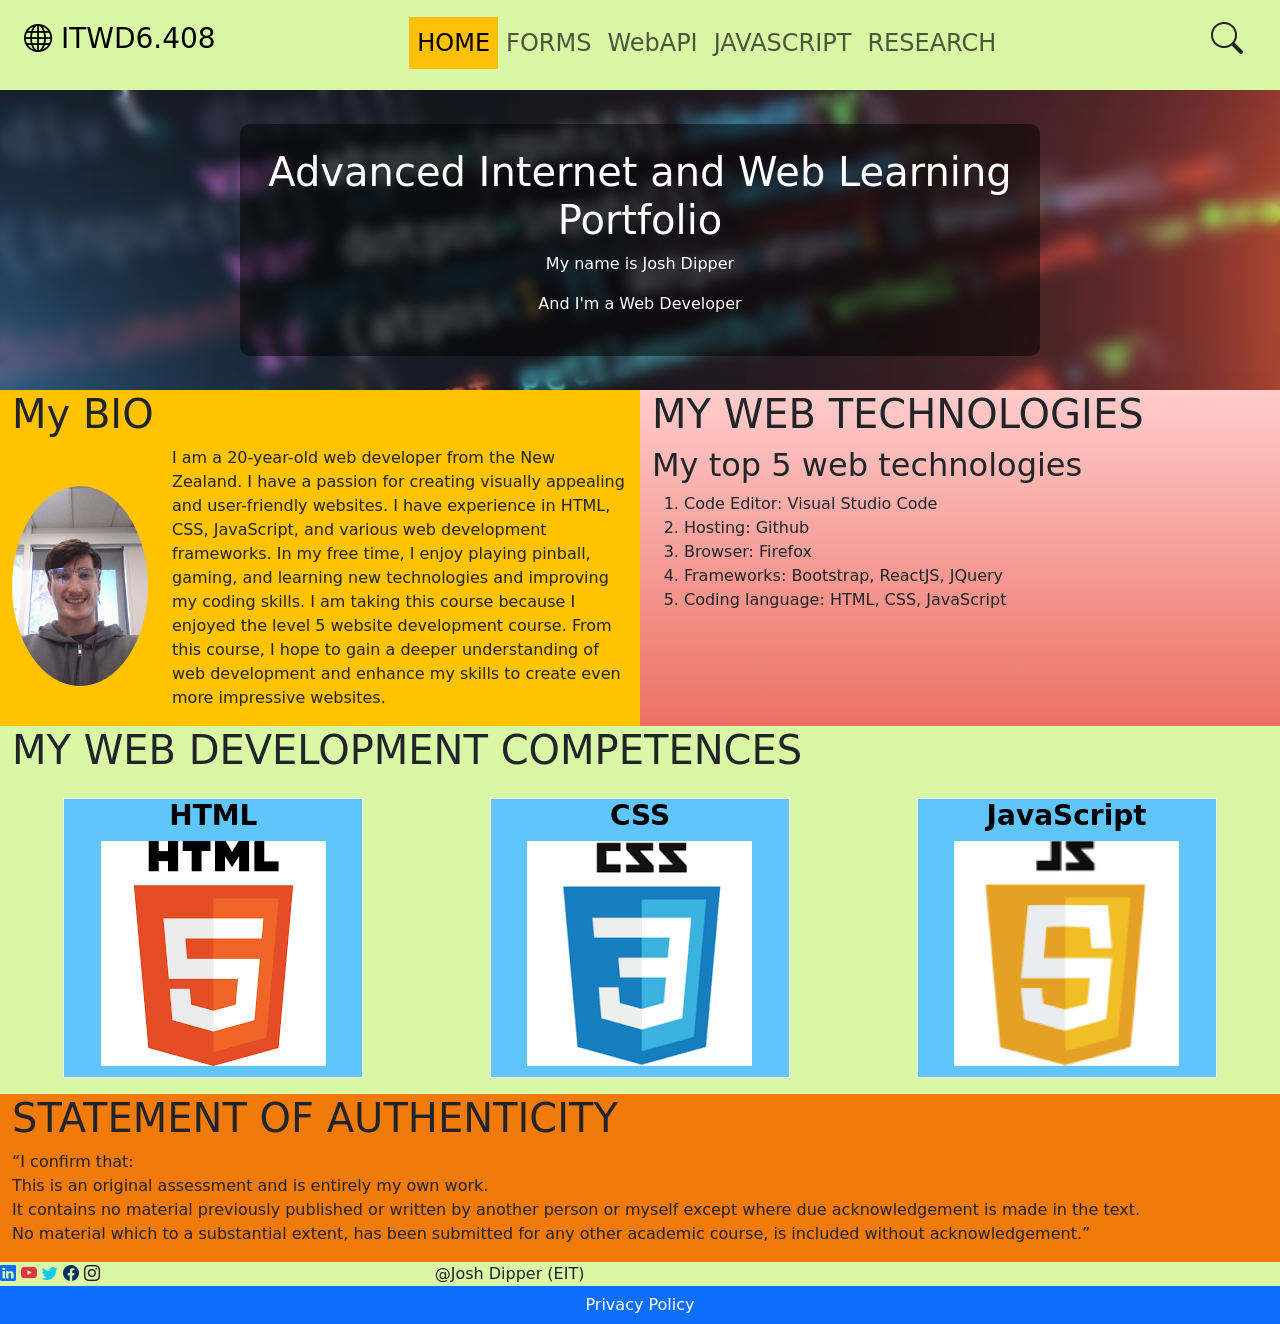
<file: index.html>
<!DOCTYPE html>
<html lang="en">
<!--------------------------------------------- Website configuration --------------------------------------------->
<head>
    <meta charset="UTF-8">
    <meta name="viewport" content="width=device-width, initial-scale=1.0">
    <title>Lab-1</title>
<!--------------------------------------------- Insert bootstrap --------------------------------------------->
    <link href="https://cdn.jsdelivr.net/npm/bootstrap@5.3.8/dist/css/bootstrap.min.css" rel="stylesheet" integrity="sha384-sRIl4kxILFvY47J16cr9ZwB07vP4J8+LH7qKQnuqkuIAvNWLzeN8tE5YBujZqJLB" crossorigin="anonymous">
 <!--------------------------------------------- Insert Bootstrap icons --------------------------------------------->
 <link rel="stylesheet" href="https://cdn.jsdelivr.net/npm/bootstrap-icons@1.13.1/font/bootstrap-icons.min.css">
 <link rel="stylesheet" href="style.css">
 <link rel="formpage" href="form.html">

<!--------------------------------------------- Colour variables --------------------------------------------->
    <style>
        :root{
        --navbar-color:#DAF7A6;
        --showcase-color:#000000;
        --bio-color:#FFC300;
        --webtech-color:#EC7063;
        --comptence-color:#9CDA0D;
        --statement-color:#F27A09;
        --flipcard-front-color:#60c5fb;
    }
    </style>
</head>
<!--------------------------------------------- Visible Webpage --------------------------------------------->
<body>
<!--------------------------------------------- Collapsible search bar --------------------------------------------->
        <div class="collapse" id="collapseExample">
            <div class="card card-body">
                <form class="d-flex" role="search">
                    <input class="form-control me-2" type="search" placeholder="Search" aria-label="Search"/>
                    <button class="btn btn-outline-success" type="submit">Search</button>
                </form>
            </div>
        </div>
<!--------------------------------------------- Nav items --------------------------------------------->
  <div class="container-fluid" style="background-color: var(--navbar-color); height: 10vh;">
        <nav class="navbar navbar-expand-lg">
            <div class="container-fluid">
    <a class="navbar-brand" href="index.html"><h3 class="d-inline"><span class="bi bi-globe"> ITWD6.408</span></h3></a>
<!--------------------------------------------- Search button --------------------------------------------->
        <button class="btn d-inline d-lg-none ms-2" type="button" data-bs-toggle="collapse" data-bs-target="#collapseExample" aria-expanded="false" aria-controls="collapseExample" aria-label="Search">
            <span class="bi bi-search fs-4"></span>
        </button>
<!--------------------------------------------- icon for navigation panel on small device--------------------------------------------->
    <button class="navbar-toggler" type="button" data-bs-toggle="collapse" data-bs-target="#navbarNav" aria-controls="navbarNav" aria-expanded="false" aria-label="Toggle navigation" style="background-color: var(--navbar-color); align-items: end;">
      <span class="navbar-toggler-icon"></span>
    </button>
    
    <div class="collapse navbar-collapse d-lg-flex justify-content-center" id="navbarNav" style=" z-index: 20; ">
        <ul class="navbar-nav float-end fs-4 mt-2" style="background-color: var(--navbar-color);">
            <li class="nav-item">
                <a class="nav-link active bg-warning  p-2" href="index.html">HOME</a>
            </li>
            <li class="nav-item">
                <a class="nav-link" aria-current="page" href="form.html">FORMS</a>
            </li>
            <li class="nav-item">
                <a class="nav-link p-2" href="webAPI.html">WebAPI</a>
            </li>
            <li class="nav-item">
                <a class="nav-link p-2" href="javascript.html">JAVASCRIPT</a>
            </li>
            <li class="nav-item">
                <a class="nav-link p-2" href="research.html">RESEARCH</a>
            </li>                
        </ul>
    </div>
<!--------------------------------------------- large-screen search button --------------------------------------------->
        <button class="btn d-none d-lg-inline ms-3" type="button" data-bs-toggle="collapse" data-bs-target="#collapseExample" aria-expanded="false" aria-controls="collapseExample" aria-label="Search">
            <span class="bi bi-search fs-2"></span>
        </button>
    </div>
</nav>  
    </div>

    <main>
<!--------------------------------------------- Create a Bootstrap grid: 4 rows --------------------------------------------->
        <div class="container-fluid">
<!--------------------------------------------- Heading section --------------------------------------------->
            <div class="row" id="imgHeading" style="background-image: url('images/HomePage/javascript-code.jpg'); background-size: cover; background-position: center; min-height: 300px;">
                <div class="col-12 d-flex justify-content-center align-items-center">
                    <div class="overlay-box text-center text-white" style="background-color: rgba(0, 0, 0, 0.5); border-radius: 10px; padding: 1.5rem; width: 100%; max-width: 800px;">
                        <h1>Advanced Internet and Web Learning Portfolio</h1>
                        <p>My name is Josh Dipper</p>
                        <p>And I'm a Web Developer</p>
                    </div>
                </div>
            </div>
            <div class="row" style="background-color: var(--bio-color);">
<!--------------------------------------------- My BIO --------------------------------------------->
                <div class="col-sm-12 col-md-6 col-lg-6">
                    <div class="row">
                        <div class="col-sm-12 col-md-12">
                            <h1>My BIO</h1>
                        </div>
                        <div class="col-sm-12 col-md-3 d-flex align-items-center justify-content-center"> 
                            <img class="img-fluid d-block bio-photo" src="images/HomePage/Me.jpg" alt="portrait">
                        </div>
                        <div class="col-sm-12 col-md-9">
                            <p>I am a 20-year-old web developer from the New Zealand. I have a passion for creating visually appealing and user-friendly websites. I have experience in HTML, CSS, JavaScript, and various web development frameworks. In my free time, I enjoy playing pinball, gaming, and learning new technologies and improving my coding skills. I am taking this course because I enjoyed the level 5 website development course. From this course, I hope to gain a deeper understanding of web development and enhance my skills to create even more impressive websites.
                            </p>
                        </div>						
                    </div>
                </div>	
<!--------------------------------------------- Web technologies --------------------------------------------->
                <div class="col-sm-12 col-md-6 col-lg-6" style="background-image: linear-gradient(hsl(0, 100%, 90%), var(--webtech-color));">
                    <h1>MY WEB TECHNOLOGIES</h1>
                    <h2>My top 5 web technologies</h2>
                    <ol>
                        <li>Code Editor: Visual Studio Code</li>
                        <li>Hosting: Github</li>					  
                        <li>Browser: Firefox</li>
                        <li>Frameworks: Bootstrap, ReactJS, JQuery</li>
                        <li>Coding language: HTML, CSS, JavaScript</li>
                    </ol> 
                </div>
            </div>
            <div class="row" style="background-color: var(--navbar-color);">
<!--------------------------------------------- Web Development Competences --------------------------------------------->
                <div class="col-12" style="align-items: flex-end;">
                    <h1>MY WEB DEVELOPMENT COMPETENCES</h1>
                </div>
<!--------------------------------------------- Flip boxes --------------------------------------------->
                <div class="col-sm-12 col-md-4" style="height: 300px;">
                    <div class="flip-box" style="height:280px;">
                        <div class="flip-box-inner">
<!--------------------------------------------- HTML flip box --------------------------------------------->
                            <div class="flip-box-front" style="background-color: var(--flipcard-front-color);">
                                <h3><strong>HTML</strong></h3>
                                <img src="images/HomePage/html5.png" alt="HTML" class="img-fluid d-block" style="align-items: center; margin: auto;">
                            </div>
                            <div class="flip-box-back">
                                <h2 style="margin-top: 20px;"><strong>My HTML Skill level</strong></h2>
                                <span class="bi bi-star-fill color-gold" style="font-size: 2rem;"></span>
                                <span class="bi bi-star-fill color-gold" style="font-size: 2rem;"></span>
                                <span class="bi bi-star-fill color-gold" style="font-size: 2rem;"></span>
                                <span class="bi bi-star color-gold" style="font-size: 2rem;"></span>
                                <span class="bi bi-star color-gold" style="font-size: 2rem;"></span>
                            </div>
                        </div>
                    </div>
                </div>	
                <div class="col-sm-12 col-md-4">
                    <div class="flip-box" style="height:280px;">
                        <div class="flip-box-inner">
<!--------------------------------------------- CSS flip box --------------------------------------------->
                            <div class="flip-box-front" style="background-color: var(--flipcard-front-color);">
                                <h3><strong>CSS</strong></h3>
                                <img src="images/HomePage/css3.png" alt="CSS" class="img-fluid d-block" style="align-items: center; margin: auto;">
                            </div>
                            <div class="flip-box-back">
                                <h2 style="margin-top: 20px;"><strong>My CSS Skill level</strong></h2>
                                <span class="bi bi-star-fill color-gold" style="font-size: 2rem;"></span>
                                <span class="bi bi-star-fill color-gold" style="font-size: 2rem;"></span>
                                <span class="bi bi-star-fill color-gold" style="font-size: 2rem;"></span>
                                <span class="bi bi-star color-gold" style="font-size: 2rem;"></span>
                                <span class="bi bi-star color-gold" style="font-size: 2rem;"></span>
                            </div>
                        </div>
                    </div>			
                </div>

                <div class="col-sm-12 col-md-4">
                    <div class="flip-box" style="height:280px;">
                        <div class="flip-box-inner">
<!--------------------------------------------- JavaScript flip box --------------------------------------------->
                            <div class="flip-box-front" style="background-color: var(--flipcard-front-color);">
                                <h3><strong>JavaScript</strong></h3>
                                <img src="images/HomePage/javascript.png" alt="JavaScript" class="img-fluid d-block" style="align-items: center; margin: auto;">
                            </div>
                            <div class="flip-box-back">
                                <h2 style="margin-top: 20px;"><strong>My JavaScript Skill level</strong></h2>
                                <span class="bi bi-star-fill color-gold" style="font-size: 2rem;"></span>
                                <span class="bi bi-star color-gold" style="font-size: 2rem;"></span>
                                <span class="bi bi-star color-gold" style="font-size: 2rem;"></span>
                                <span class="bi bi-star color-gold" style="font-size: 2rem;"></span>
                                <span class="bi bi-star color-gold" style="font-size: 2rem;"></span>
                            </div>
                        </div>
                    </div>				
                </div>	
            </div>
<!--------------------------------------------- Statement of Authenticity --------------------------------------------->
            <div class="row " style="background-color: var(--statement-color);">
                <!--Have only 1 column-->
                <div class="col-12"> 
                    <h1>STATEMENT OF AUTHENTICITY</h1>
                    <p>“I confirm that:<br>This is an original assessment and is entirely my own work.<br>It contains no material previously published or written by another person or myself except where due acknowledgement is made in the text.<br>No material which to a substantial extent, has been submitted for any other academic course, is included without acknowledgement.”<br>
                    </p>
                </div>
            </div>
        </div>
    </main>

    <footer style="background-color: var(--navbar-color);">
<!--------------------------------------------- Footer items --------------------------------------------->
        <div class="row">
            <div class="col-12 col-md-4">
                <span class="bi bi-linkedin text-primary"></span>
                <span class="bi bi-youtube text-danger"></span>
                <span class="bi bi-twitter text-info"></span>
                <span class="bi bi-facebook text-primary-emphasis"></span>
                <span class="bi bi-instagram"></span>
            </div>
            <div class="col-10 col-md-2">@Josh Dipper (EIT)</div>
<!--------------------------------------------- Button trigger modal --------------------------------------------->
            <button type="button" class="btn btn-primary" data-bs-toggle="modal" data-bs-target="#exampleModal">
            Privacy Policy
            </button>

<!--------------------------------------------- Privacy Policy Modal --------------------------------------------->
            <div class="modal fade" id="exampleModal" tabindex="-1" aria-labelledby="exampleModalLabel" aria-hidden="true">
            <div class="modal-dialog">
                <div class="modal-content">
                <div class="modal-header">
                    <h1 class="modal-title fs-5" id="exampleModalLabel">Privacy Policy</h1>
                    <button type="button" class="btn-close" data-bs-dismiss="modal" aria-label="Close"></button>
                </div>
                <div class="modal-body">
                    <p>
This Privacy Policy outlines how we collect, store, and use your personal information.<br>

<h4>PERSONAL INFORMATION<br></h4>
Personal information has the same meaning as defined in the Privacy Act 1993. This can include any information that can be used to personally identify you.<br>

<h4>TYPES OF PERSONAL INFORMATION COLLECTED</h4><br>

Types of personal information collected can include, but is not limited to:<br>

        <ul>
            <li>Name</li>
            <li>Address</li>
            <li>Location</li>
            <li>Email address</li>
            <li>Telephone number</li>
            <li>Age or date of birth</li>
            <li>Profession</li>
        </ul>
        

<section class="privacy-policy">

  <h2>Privacy Policy</h2>

  <h3>How Information Is Collected</h3>
  <p>
    By filling out and submitting any forms on this webpage, you agree that we may collect the information you provide.
  </p>

  <h3>Use of Personal Information</h3>
  <p>
    Personal information collected from you will be used for research and study purposes to better understand trends in society.
  </p>

  <h3>Cookies</h3>
  <p>
    Our website uses cookies to enhance your browsing experience. You may disable cookies through your browser settings, though this may affect site functionality.
  </p>

  <h3>Use of Personal Information for Communication</h3>
  <p>
    By providing your email address, you agree to receive follow-up emails—promotional or informational. You may opt out at any time using the unsubscribe link included in our emails.
  </p>

  <h3>Disclosure of Personal Information</h3>
  <p>
    We do not sell, trade, or transfer your personal information to outside parties except when required by law or when necessary to provide services you have requested.
  </p>

  <h3>Protection of Personal Information</h3>
  <p>
    We take the protection of your personal information seriously and will ensure it is safeguarded from misuse, loss, or unauthorized access.
  </p>

  <h3>Your Rights</h3>
  <p>
    You have the right to access, correct, or delete your personal information. Requests can be made by contacting us through the details provided on our website.
  </p>

  <h3>Changes to This Policy</h3>
  <p>
    We reserve the right to update or modify this Privacy Policy at any time. Any changes will be posted on this page along with an updated effective date.
  </p>

  <h3>Contact Information</h3>
  <p>
    If you have any questions or concerns regarding this Privacy Policy, please contact us at:
    <strong>dippej1@student.eit.ac.nz</strong>
  </p>

  <p><em>Last modified: Friday, 31 July 2026, 4:00 PM</em></p>
                </div>
                <div class="modal-footer">
                    <button type="button" class="btn btn-primary" data-bs-dismiss="modal">Close</button>
                </div>
                </div>
            </div>
            </div>

        </div>
    </footer>

<!--------------------------------------------- Insert Bootstrap --------------------------------------------->
    <script src="https://cdn.jsdelivr.net/npm/bootstrap@5.3.8/dist/js/bootstrap.bundle.min.js" integrity="sha384-FKyoEForCGlyvwx9Hj09JcYn3nv7wiPVlz7YYwJrWVcXK/BmnVDxM+D2scQbITxI" crossorigin="anonymous"></script>

</body>
</html>
</file>
<file: style.css>
#imgHeading {
    position: relative;
    overflow: hidden;
}

#imgHeading::before {
    content: "";
    position: absolute;
    inset: 0;
    background-image: url('images/HomePage/javascript-code.jpg');
    background-size: cover;
    background-position: center;
    filter: blur(7px);
    z-index: 0;
}

#imgHeading > .col-12 {
    position: relative;
    z-index: 1;
}

.img {
    border-radius: 50%;
}

.flip-box {
  background-color: transparent;
  width: 300px;
  height: 200px;
  border: 1px solid #f1f1f1;
  perspective: 1000px; /* Remove this if you don't want the 3D effect */
  margin: 1rem auto; /* center within its column */
  display: block;
  max-width: 100%;
}

/* This container is needed to position the front and back side */
.flip-box-inner {
  position: relative;
  width: 100%;
  height: 100%;
  text-align: center;
  transition: transform 0.8s;
  transform-style: preserve-3d;
}

/* Do an horizontal flip when you move the mouse over the flip box container */
.flip-box:hover .flip-box-inner {
  transform: rotateY(180deg);
}

/* Position the front and back side */
.flip-box-front, .flip-box-back {
  position: absolute;
  width: 100%;
  height: 100%;
  -webkit-backface-visibility: hidden; /* Safari */
  backface-visibility: hidden;
}

/* Style the front side */
.flip-box-front {
  background-color: #bbb;
  color: black;
}

/* Style the back side */
.flip-box-back {
  background-color: dodgerblue;
  color: white;
  transform: rotateY(180deg);
}

/* Responsive adjustments: smaller flip boxes and portrait on small screens */
@media (max-width: 768px) {
  .flip-box {
    width: 220px;
    height: 160px;
  }
}

@media (max-width: 576px) {
  .flip-box {
    width: 180px;
    height: 140px;
  }
}

.bio-photo {
    width: 200px;
    height: 200px;
    object-fit: cover;
    border-radius: 50%;
}

@media (max-width: 576px) {
    .bio-photo {
        width: 120px;
        height: 120px;
    }
}

.accordion-button {
  background-color: #fcfeff;
  color: #000000;
  font-weight: bold;
  font-size: 1.25rem;
  border: 2px solid #898989;
}

.accordion-button:not(.collapsed) {
  background-color: #ffd000;
  color: #000000;
  border: 1.2px solid #898989;
}

/* Rule Card Styles */
.rule-card{
  background: #f4f5f6;
  border: 1px solid #898989;
  border-radius: 4px;
  padding: 1rem;
  height: 100%;
}
.rule-card h6{
  font-weight: 700;
  margin-bottom: .5rem;
}
.rule-card p.body-text{
  font-size: .8rem;
  color: #000000;
}
.rule-card code{
  display: block;
  background: #f4f5f6;
  border: 1px dashed #777676;
  padding: .4rem;
  font-size: .7rem;
  color: #8923d1;
  border-radius: 3px;
  margin-top: .5rem;
  word-break: break-all;
}
.rule-card code .lbl{
  color: #999;
  font-style: italic;
}

/* Mobile Technology Form Styles */
#mobile-techno-form {
  background: #f4f5f6;
  padding: 1.5rem;
}

#mobile-techno-form .row.mb-3,
#mobile-techno-form fieldset,
#mobile-techno-form .mb-3 {
  background: #f4f5f6;
  margin-bottom: 1rem;
}

#mobile-techno-form .row.mb-3 {
  display: flex;
  align-items: center;
}

#mobile-techno-form .form-control,
#mobile-techno-form .form-select {
  background: #fff;
  border-radius: 6px;
  color: #000;
  box-shadow: none;
  transition: border-color 0.2s ease, box-shadow 0.2s ease;
}

#mobile-techno-form .form-control:focus,
#mobile-techno-form .form-select:focus {
  background: #ffffff;
  border-color: #000dff;
  box-shadow: 0 0 0 0.2rem rgba(0, 13, 255, 0.15);
}

#mobile-techno-form .form-check-input {
  background-color: #fff;
  border: 1px solid #898989;
}

#mobile-techno-form .form-check-input:checked {
  background-color: #000dff;
  border-color: #000dff;
  box-shadow: none;
}

#mobile-techno-form label,
#mobile-techno-form h2,
#mobile-techno-form h5 {
  color: #000;
}

#mobile-techno-form .btn {
  border-radius: 6px;
}

#mobile-techno-form .form-check {
  margin-right: 1rem;
  min-height: 1.5rem;
}

#mobile-techno-form .form-select {
  width: 100%;
  max-width: 320px;
}

#mobile-techno-form .form-label,
#mobile-techno-form .col-form-label {
  font-weight: 600;
}

#raw-data {
  display: flex;
  flex-wrap: wrap;
  gap: 20px;
}

.search-form .search-bar {
  flex: 1 1 220px;
  min-width: 0;
}

.raw-data > div {
  min-width: 0;
}

/* Quiz */
/* Quiz page styles are scoped so they do not override the rest of the site. */
body:has(.option) {
  font-family: Arial, sans-serif;
  background: #f4f6f8;
  color: #222;
}
body:has(.option) .card:has(#quiz-box) {
  background: #fff;
  padding: 24px;
  max-width: 700px;
  border-radius: 10px;
  box-shadow: 0 2px 8px rgba(0,0,0,0.1);
}
 
/* Desktop/tablet: shift card right as before */
@media (min-width: 992px) {
  body:has(.option) .card:has(#quiz-box) {
    margin-left: 400px;
  }
}
 
/* Mobile/tablet: center the card, don't push it off-screen */
@media (max-width: 991px) {
  body:has(.option) .card:has(#quiz-box) {
    margin-left: auto;
    margin-right: auto;
  }
}
 
@media (max-width: 576px) {
  body:has(.option) .card:has(#quiz-box) {
    padding: 16px;
    max-width: 100%;
    margin-left: 8px;
    margin-right: 8px;
    box-shadow: none;
    border: 1px solid #e0e0e0;
  }
  body:has(.option) .option {
    padding: 12px 14px;
    font-size: 16px; /* prevents iOS auto-zoom on tap */
  }
  body:has(.option) #next-btn,
  body:has(.option) #restart-btn {
    width: 100%;
    padding: 12px 18px;
  }
}
 
body:has(.option) h2 { margin-top: 0; }
body:has(.option) .option {
  display: block;
  width: 100%;
  text-align: left;
  padding: 10px 14px;
  margin: 6px 0;
  border: 1px solid #ccc;
  border-radius: 6px;
  background: #fafafa;
  cursor: pointer;
  font-size: 15px;
}
body:has(.option) .option:hover { background: #eef2ff; }
body:has(.option) .option.correct { background: #d4f7d4; border-color: #4caf50; }
body:has(.option) .option.incorrect { background: #fbd4d4; border-color: #e53935; }
body:has(.option) #next-btn,
body:has(.option) #restart-btn {
  display: block;
  margin: 20px auto 0;
  padding: 10px 18px;
  border: none;
  border-radius: 6px;
  background: #4a6cf7;
  color: #fff;
  cursor: pointer;
  font-size: 15px;
}
body:has(.option) #next-btn:disabled { background: #aab4e8; cursor: not-allowed; }
body:has(.option) #result { text-align: center; }

/* Slideshow*/
* {box-sizing:border-box}

/* Slideshow container */
.slideshow-container {
  position: relative;
  width: 100%;
  max-width: 900px;
  aspect-ratio: 16 / 9;
  margin: 0 auto;
  overflow: hidden;
}

.mySlides {
  position: absolute;
  top: 0;
  left: 0;
  width: 100%;
  height: 100%;
  opacity: 0;
}

.mySlides img {
  display: block;
  width: 90%;
  height: 100%;
  object-fit: contain;
  margin: 0 auto;
}

/* Next & previous buttons */
.prev, .next {
  cursor: pointer;
  position: absolute;
  top: 50%;
  width: auto;
  margin-top: -22px;
  padding: 16px;
  color: rgb(0, 0, 0);
  font-weight: bold;
  font-size: 30px;
  transition: 0.6s ease;
  border-radius: 0 3px 3px 0;
  user-select: none;
  text-decoration: none;
}

/* Position the "next button" to the right */
.next {
  right: 0;
  border-radius: 3px 0 0 3px;
}

/* On hover, add a black background color with a little bit see-through */
.prev:hover, .next:hover {
  background-color: rgba(164, 164, 164, 0.8);
}

/* Caption text */
.text {
  color: #f2f2f2;
  font-size: 15px;
  padding: 8px 12px;
  position: absolute;
  bottom: 8px;
  width: 100%;
  text-align: center;
}

/* The dots/bullets/indicators */
.dot {
  cursor: pointer;
  height: 10px;
  width: 10px;
  margin: 0 2px;
  background-color: #dddddd;
  border-radius: 50%;
  display: inline-block;
  transition: background-color 0.6s ease;
}

.active, .dot:hover {
  background-color: #313131;
}

/* Fade only when the timer advances the slideshow. */
.mySlides.auto-fade {
  animation-name: fade;
  animation-duration: 3s;
}

@keyframes fade {
  from {opacity: .4}
  to {opacity: 1}
}
/* Dark Mode theme toggle*/
#SlideShow {
  color: black;
  font-size: 25px;
}

#SlideShow #collapseTwo {
  padding: 25px;
  background-color: white;
}

#SlideShow.dark-mode {
  color: white;
}

#SlideShow.dark-mode #collapseTwo {
  background-color: rgb(48, 48, 48);
}

#SlideShow.dark-mode .prev,
#SlideShow.dark-mode .next {
  color: white;
}

#SlideShow.dark-mode .prev:hover,
#SlideShow.dark-mode .next:hover {
  background-color: rgba(196, 194, 194, 0.25);
}

#SlideShow.dark-mode .dot {
  background-color: #4a4a4a;
}

#SlideShow.dark-mode .dot.active,
#SlideShow.dark-mode .dot:hover {
  background-color: #f5f5f5;
}

.dark-mode {
  background-color: rgb(48, 48, 48);
  color: white;
}

.darkMD {
  display: block;
  margin: 0 auto 1rem;
}

#dark-mode-toggle {
  background-color: #494949;
  color: #e7e7e7;
  border: 2px solid #555555;
  transition: background-color 0.2s ease, color 0.2s ease;
}

#dark-mode-toggle.active {
  background-color: #e7e7e7;
  color: #000000;
  border: 2px solid #e7e7e7;
}

.filter-dropdowns {
  display:flex;
  gap:10px;
  margin-bottom:10px;
  flex-wrap:wrap;
  justify-content:center;
}
@media (max-width: 576px) {
  .filter-dropdowns {
      display:grid;
      grid-template-columns: 2fr 2fr;
      gap:8px;
  }
  .filter-dropdowns select {
      max-width:90%;
      width:90%;
  }
}

#chat-window {
  width: 400px;
  max-width: 90vw;
  border: 1px solid #ccc;
  border-radius: 8px;
  display: flex;
  flex-direction: column;
  height: 500px;
}
#messages {
  flex: 1;
  overflow-y: auto;
  padding: 10px;
}
.msg { margin: 8px 0; padding: 8px 12px; border-radius: 12px; max-width: 75%; }
.msg.user { background: #007bff; color: white; margin-left: auto; }
.msg.bot { background: #e9ecef; color: #222; margin-right: auto; }
#chat-form { display: flex; border-top: 1px solid #ccc; }
#user-input { flex: 1; border: none; padding: 10px; }
#chat-form button { border: none; background: #007bff; color: white; padding: 0 16px; }

#RexyFav {
  background-color: rgb(116, 231, 2);
  border: 1px solid rgb(111, 221, 0);
  border-radius: 8px;
  color: #212529;
  cursor: pointer;
  font-weight: 500;
  padding: 8px 14px;
  transition: all 0.2s ease;
}

#RexyFav.active {
  background-color: #ffc107;
  border-color: #ffc107;
  box-shadow: 0 0 0 0.2rem rgba(255, 193, 7, 0.25);
  color: #000;
}

/* Research Flip Box Styles */

  :root{
  --flipcard-front-color:#fad6ac;
  --flipcard-back-color:#F27A09;
  --flipcard-back-color2:#c96208;
  --flipcard-text-color:#0a1e2b;
  --flipcard-border-color:#f27a09;
}

.research-flip-box{
  margin-top: 1rem;
  perspective: 1200px;
  height: 500px;
}

.title{
  font-size: 1.2rem;
  font-weight: 600;
  margin-bottom: 1rem;
}

.research-flip-box-inner{
  position: relative;
  width: 100%;
  height: 100%;
  transition: transform 0.8s cubic-bezier(.4,.2,.2,1);
  transform-style: preserve-3d;
}

.research-flip-box:hover .research-flip-box-inner,
.research-flip-box.is-flipped .research-flip-box-inner{
  transform: rotateX(180deg);
}

.research-face{
  position: absolute;
  inset: 0;
  -webkit-backface-visibility: hidden;
  backface-visibility: hidden;
  border-radius: 4px;
  display: flex;
  flex-direction: column;
  align-items: center;
  justify-content: center;
  text-align: center;
  padding: 18px;
}

.research-face.front{
  background: var(--flipcard-front-color);
  color: var(--flipcard-text-color);
  border: 2px var(--flipcard-border-color) solid;
}

.research-face.front .num{
  font-size: 13px;
  letter-spacing: 0.04em;
  opacity: 0.6;
  margin-bottom: 10px;
}

.research-face.front .title{
  font-size: 21px;
  line-height: 1.25;
}

.research-face.back{
  background: linear-gradient(155deg, var(--flipcard-back-color), var(--flipcard-back-color2));
  color: #fff8f0;
  transform: rotateX(180deg);
  align-items: stretch;
  justify-content: flex-start;
  text-align: left;
  overflow: hidden;
}

.research-face.back .card-content{
  width: 100%;
  max-height: 100%;
  overflow-y: auto;
  padding-right: 8px;
  text-align: left;
}

.research-face.back p{
  margin: 0;
  font-size: 15px;
  line-height: 1.5;
}

button.research-face{
  all: unset;
  cursor: pointer;
  width: 100%;
  height: 100%;
  position: absolute;
  inset: 0;
}

@media (max-width: 575.98px){
  .research-flip-box{ height: 140px; }
  .research-face.front .title{ font-size: 16px; }
  .research-face.back p{ font-size: 12px; }
}

.research-flip-box-wrapper {
  max-height: 80vh; /* Limits height to 80% of the viewport */
  overflow-y: auto;  /* Vertical scrollbar appears when needed */
  display: flex;
  flex-direction: column;
  gap: 1.5rem;
  padding: 1rem;
}
</file>
